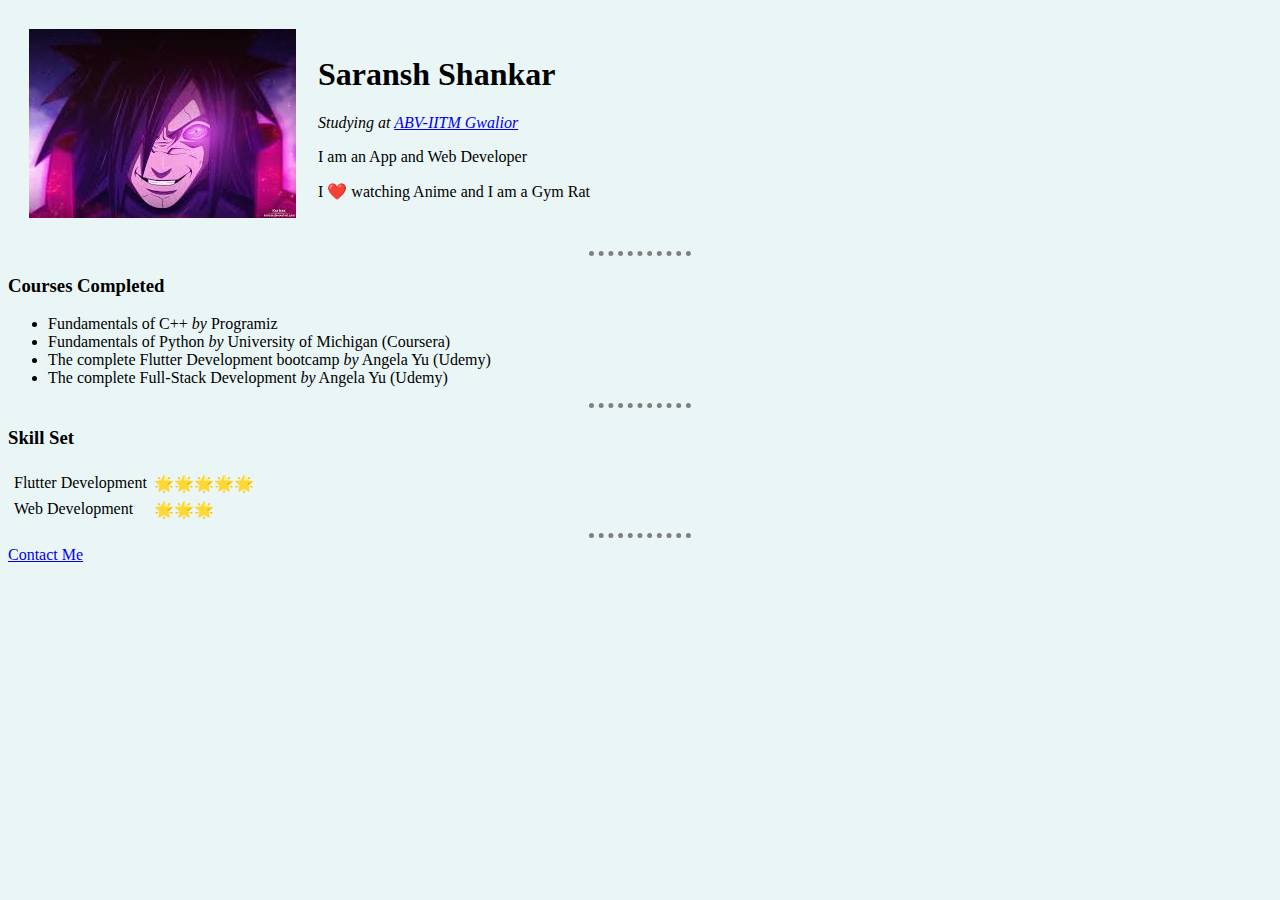
<file: index.html>
<!DOCTYPE html>
<html lang="en">
<head>
    <meta charset="UTF-8">
    <meta http-equiv="X-UA-Compatible" content="IE=edge">
    <meta name="viewport" content="width=device-width, initial-scale=1.0">
    <title>Personal Webpage</title>
    <style>
        body {
            background-color: #EAF6F6;
        }
        hr{
            border-style: none;
            border-top-style: dotted ;
            border-color: grey;
            border-width: 5px;
            width: 8%;
        }
    </style>
</head>
<body>
    <table cellspacing="20">
        <tr>
            <td>
                <img src="images/Madara Logo.jpg" alt="Profile Picture">
            </td>
            <td>
                <h1>Saransh Shankar</h1>
                <em>Studying at <a href="https://www.iiitm.ac.in/index.php/en/">ABV-IITM Gwalior</a></em>
                <p>I am an App and Web Developer</p>
                <p>I ❤️ watching Anime and I am a Gym Rat</p>
            </td>
        </tr>
    </table>
    <hr>
    <h3>Courses Completed</h3>
    <ul>
        <li>Fundamentals of C++ <em>by</em> Programiz</li>
        <li>Fundamentals of Python <em>by</em> University of Michigan (Coursera)</li>
        <li>The complete Flutter Development bootcamp <em>by</em> Angela Yu (Udemy)</li>
        <li>The complete Full-Stack Development <em>by</em> Angela Yu (Udemy)</li>
    </ul>
    <hr>
    <h3>Skill Set</h3>
    <table cellspacing="5">
        <tr>
            <td>Flutter Development</td>
            <td>🌟🌟🌟🌟🌟</td>
        </tr>
        <tr>
            <td>Web Development</td>
            <td>🌟🌟🌟</td>
        </tr>
    </table>
    <hr>
    <a href="contact_me.html">Contact Me</a>
</body>
</html>
</file>
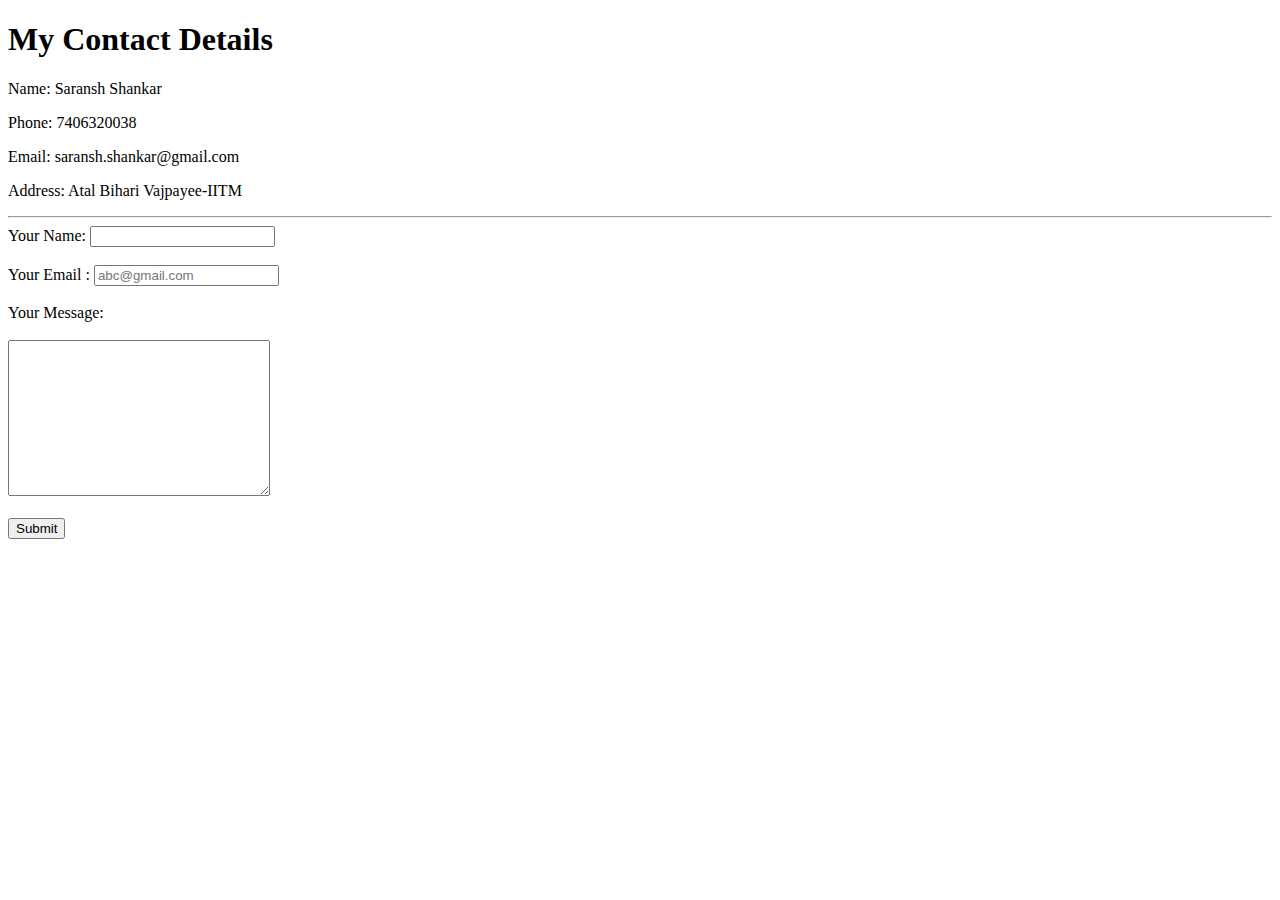
<file: contact_me.html>
<!DOCTYPE html>
<html lang="en">
<head>
    <meta charset="UTF-8">
    <meta http-equiv="X-UA-Compatible" content="IE=edge">
    <meta name="viewport" content="width=device-width, initial-scale=1.0">
    <title>Document</title>
</head>
<body>
    <h1>My Contact Details</h1>
        <p>Name: Saransh Shankar</p>
        <p>Phone: 7406320038</p>
        <p>Email: saransh.shankar@gmail.com</p>
        <p>Address: Atal Bihari Vajpayee-IITM</p>
        <hr>
        <form action="mailto:saransh.shankar@gmail.com" method="post" enctype="text/plain">
            <label>Your Name: </label>
            <input type="text" name="Name">
            <br><br>
            <label>Your Email : </label>
            <input type="email" name="Email ID" placeholder="abc@gmail.com">
            <br><br>
            <label>Your Message: </label>
            <br><br>
            <textarea name="Message" id="" rows="10" cols="30" ></textarea>
            <br><br>
            <input type="submit">
        </form>
</body>
</html>
</file>
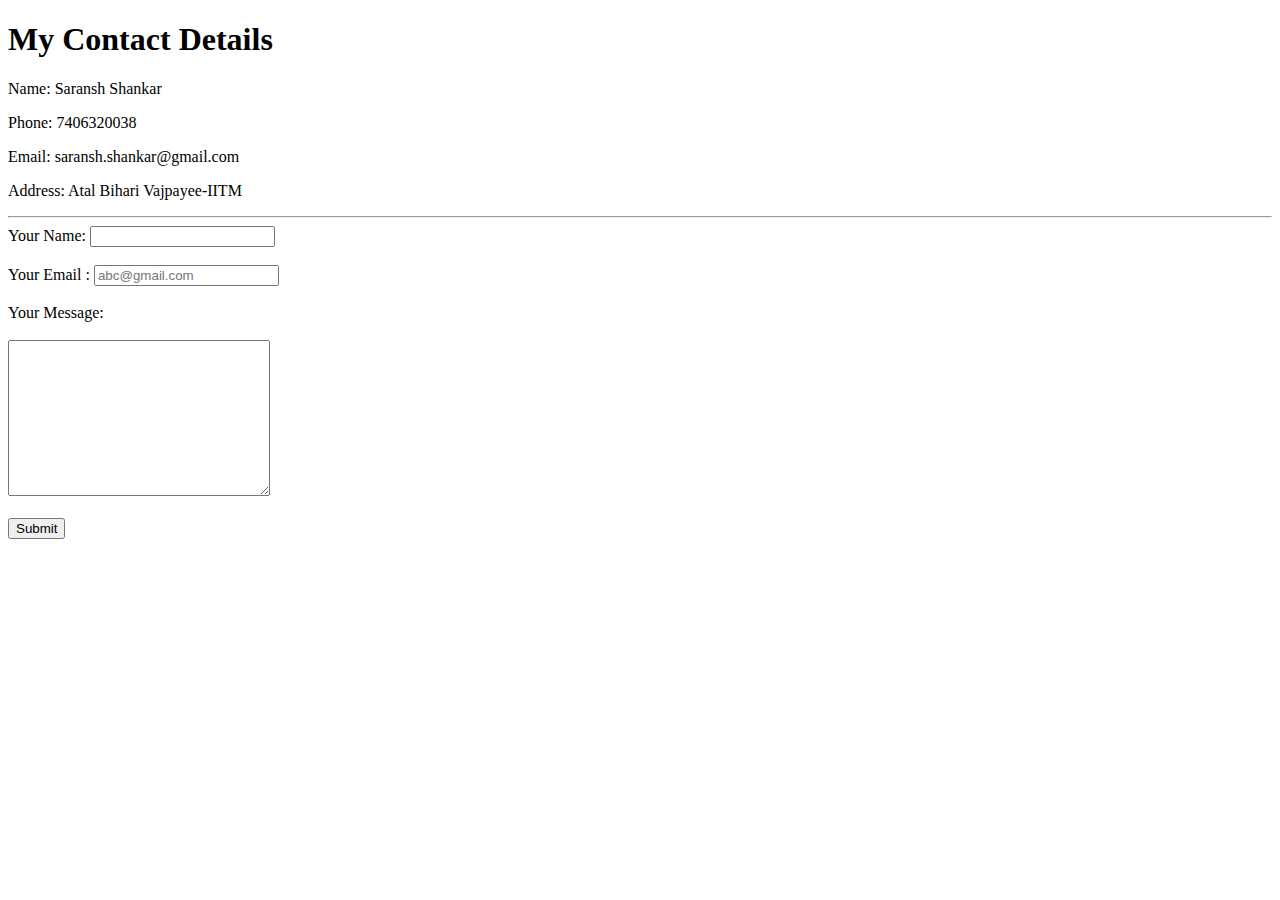
<file: HTML/contact_me.html>
<!DOCTYPE html>
<html lang="en">
<head>
    <meta charset="UTF-8">
    <meta http-equiv="X-UA-Compatible" content="IE=edge">
    <meta name="viewport" content="width=device-width, initial-scale=1.0">
    <title>Contact Page</title>
    <link rel="stylesheet" href="C:\Users\Saransh\Desktop\Web Dev Projects\Personal Blog Website\CSS\styling.css">
</head>
<body>
    <h1>My Contact Details</h1>
        <p>Name: Saransh Shankar</p>
        <p>Phone: 7406320038</p>
        <p>Email: saransh.shankar@gmail.com</p>
        <p>Address: Atal Bihari Vajpayee-IITM</p>
        <hr>
        <form action="mailto:saransh.shankar@gmail.com" method="post" enctype="text/plain">
            <label>Your Name: </label>
            <input type="text" name="Name">
            <br><br>
            <label>Your Email : </label>
            <input type="email" name="Email ID" placeholder="abc@gmail.com">
            <br><br>
            <label>Your Message: </label>
            <br><br>
            <textarea name="Message" id="" rows="10" cols="30" ></textarea>
            <br><br>
            <input type="submit">
        </form>
</body>
</html>
</file>
